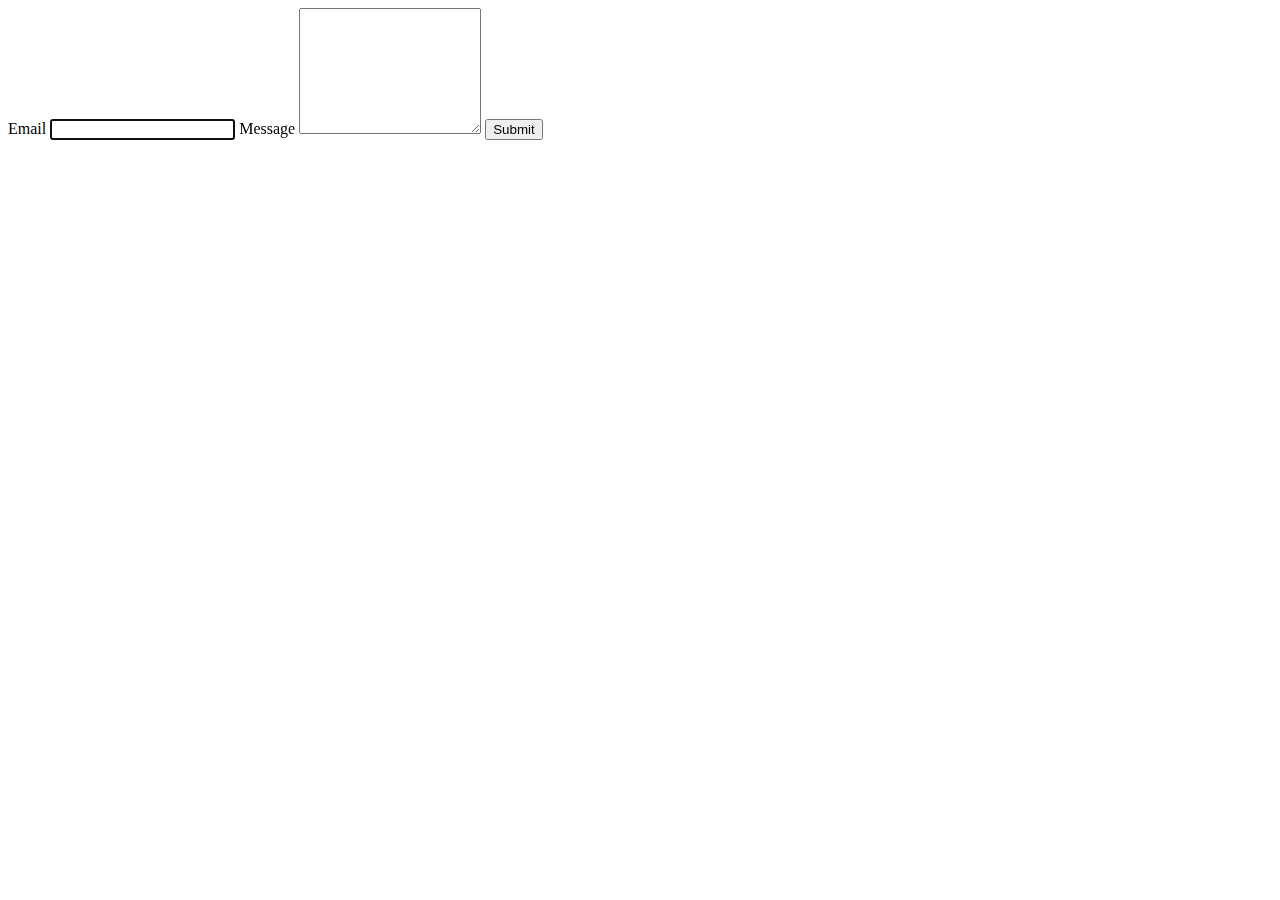
<file: src/2-form.html>
<!DOCTYPE html>
<html lang="en">
  <head>
    <meta charset="UTF-8" />
    <meta name="viewport" content="width=device-width, initial-scale=1.0" />
    <title>Document</title>
  </head>
  <body>
    <form class="feedback-form" autocomplete="off">
      <label>
        Email
        <input class="form-input" type="email" name="email" autofocus />
      </label>
      <label>
        Message
        <textarea class="form-input" name="message" rows="8"></textarea>
      </label>
      <button class="btn-submit" type="submit">Submit</button>
    </form>
    <script type="module" src="./js/2-form.js" defer></script>
  </body>
</html>
</file>
